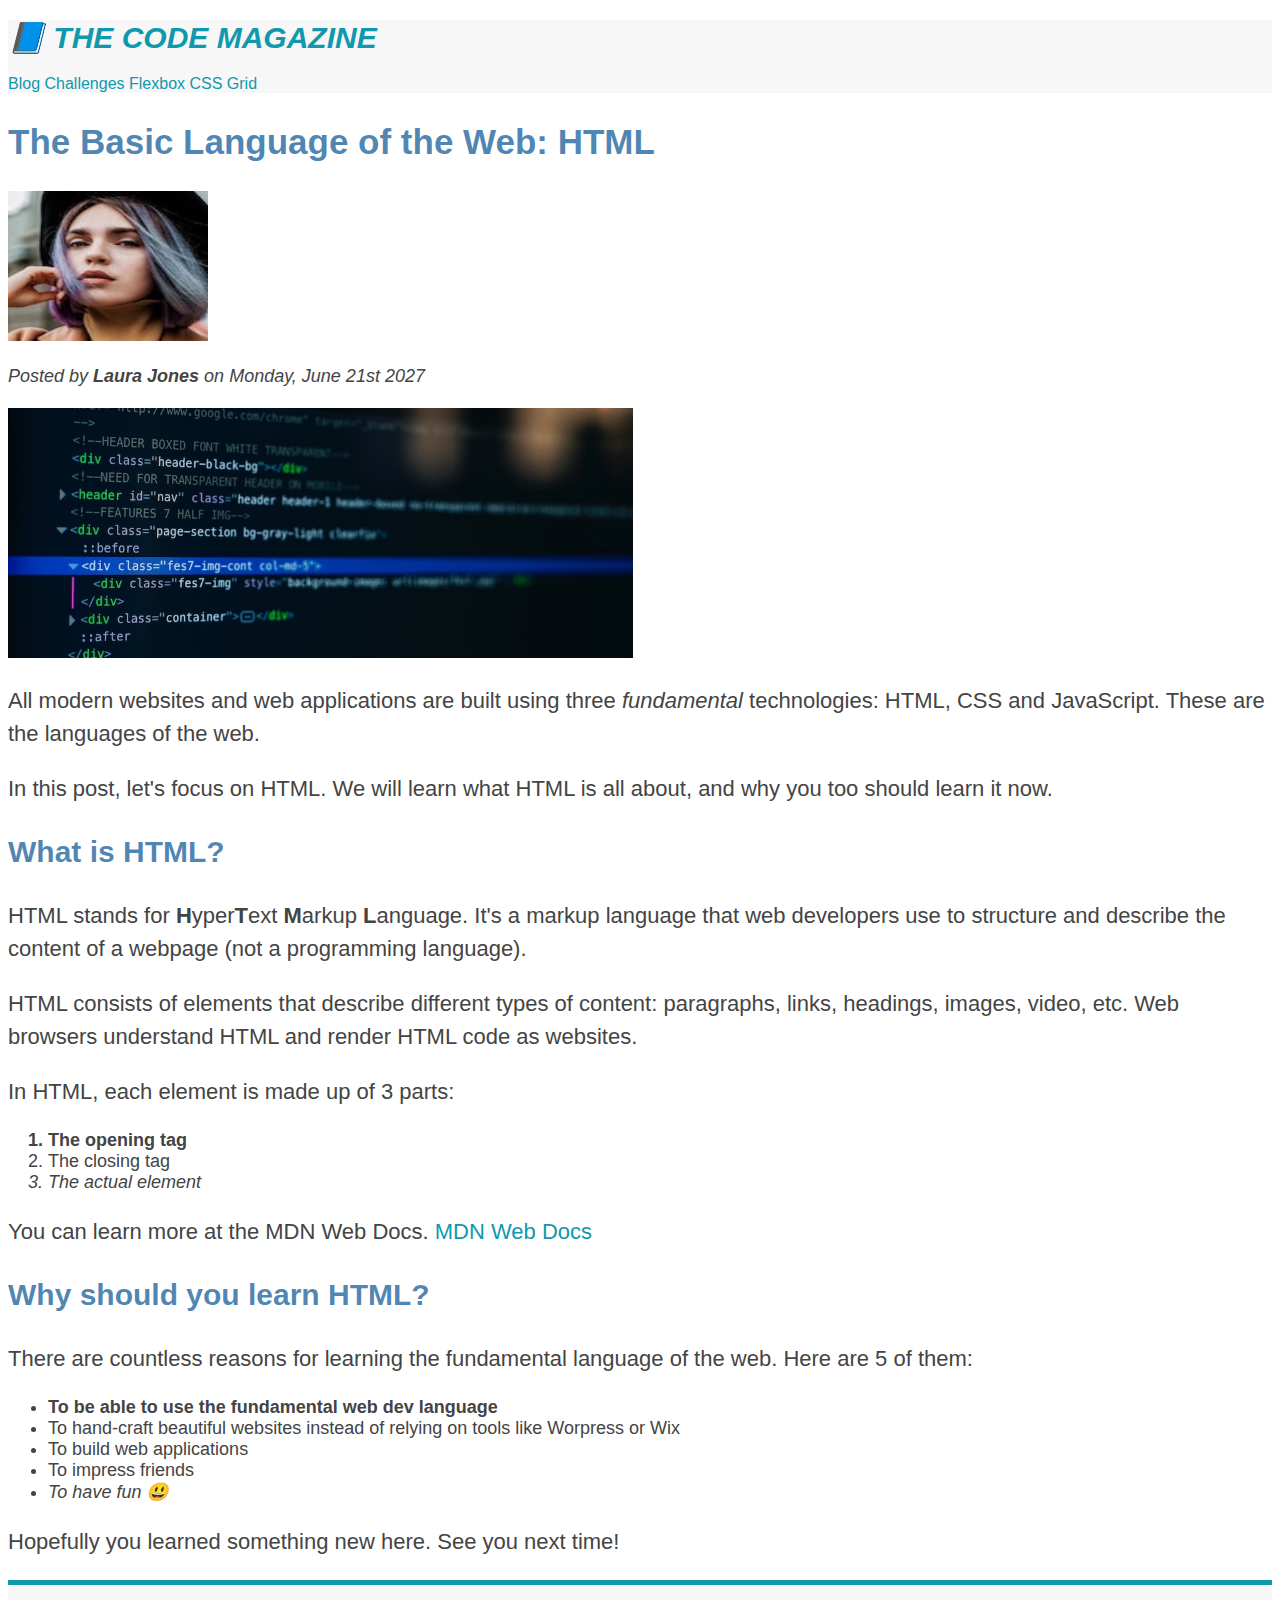
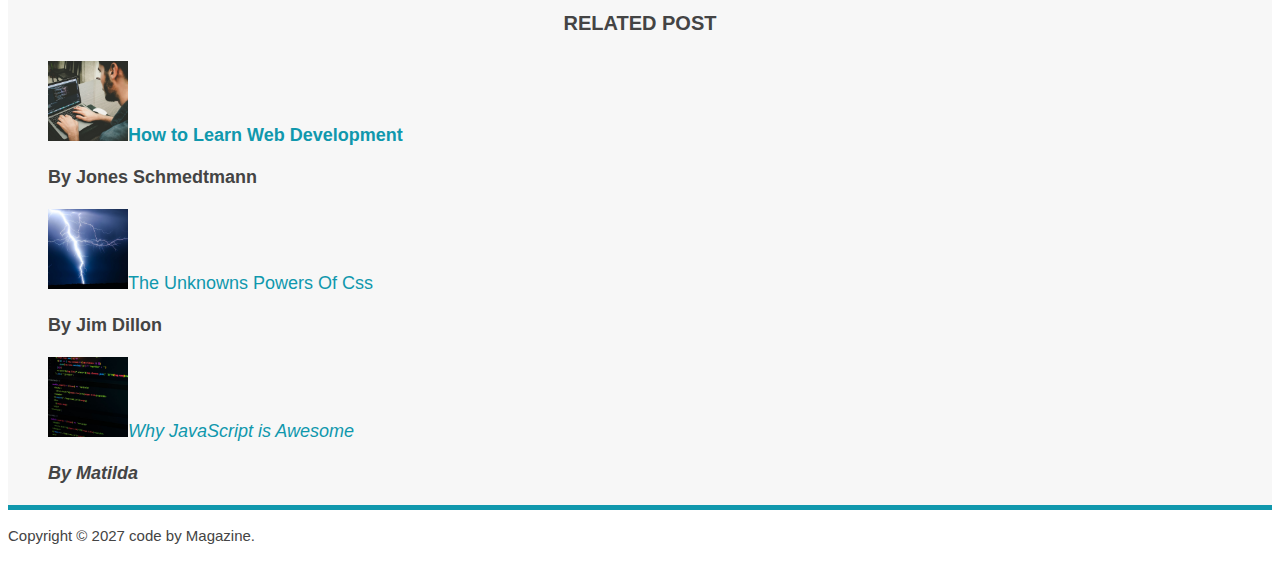
<file: index.html>
<!DOCTYPE html>
<html lang="en">
  <head>
    <meta charset="UTF-8" />
    <meta name="viewport" content="width=device-width, initial-scale=1.0" />
    <title>Document</title>

    <link rel="stylesheet" href="style.css" />
  </head>

  <body>
    <!--     
    <h1></h1>
    <h2></h2>
    <h3></h3>
    <h4></h4>
    <h5></h5>
    <h6></h6>
     -->
    <!--  تگای جایگزین شده جدید  <<===   تگای قدیمی    
    <b></b> ===>> <strong></strong>
    <i></i> ===>> <em></em>
    -->
    <header class="main-header">
      <h1>📘 The Code Magazine</h1>

      <nav>
        <a href="blog.html">Blog</a>
        <a href="challenges.html">Challenges</a>
        <a href="flexbox.html">Flexbox</a>
        <a href="css_grid.html">CSS Grid</a>
      </nav>
    </header>

    <article>
      <header>
        <h2>The Basic Language of the Web: HTML</h2>

        <img
          src="img/laura-jones.jpg"
          alt="Headshot from Laura Jones"
          width="200px"
          height="150px"
        />
        <p id="author">
          Posted by <strong>Laura Jones</strong> on Monday, June 21st 2027
        </p>
        <!-- جای اونو گرفته strong قدیمیه و هیچ اصطلاح معنایی نداره بخاطر همین المنت b المنت -->

        <img
          src="img/post-img.jpg"
          alt="Html code on a screen"
          width="625px"
          height="250px"
        />
      </header>
      <!-- alt ==> alternative text -->
      <p>
        All modern websites and web applications are built using three
        <em>fundamental</em> technologies: HTML, CSS and JavaScript. These are
        the languages of the web.
      </p>
      <!-- استفاده میکنیم em استفاده کنیم بجاش از i مثل قضیه المنت بی اینجام نباید از المنت  -->

      <p>
        In this post, let's focus on HTML. We will learn what HTML is all about,
        and why you too should learn it now.
      </p>

      <h3>What is HTML?</h3>
      <p>
        HTML stands for <strong>H</strong>yper<strong>T</strong>ext
        <strong>M</strong>arkup <strong>L</strong>anguage. It's a markup
        language that web developers use to structure and describe the content
        of a webpage (not a programming language).
      </p>
      <p>
        HTML consists of elements that describe different types of content:
        paragraphs, links, headings, images, video, etc. Web browsers understand
        HTML and render HTML code as websites.
      </p>
      <p>In HTML, each element is made up of 3 parts:</p>
      <ol>
        <!-- لیست سفارشی اول ی فاصله بعد متن -->
        <li>
          <!-- شماره گزاری میکنه بعد متن ol لیست کردن متن با ترکیب شدن با المنت  -->
          The opening tag
        </li>
        <li>The closing tag</li>
        <li>The actual element</li>
      </ol>

      <p>
        You can learn more at the MDN Web Docs.
        <a href="https://developer.mozilla.org/en-US/" target="_blank"
          >MDN Web Docs</a
        >
      </p>

      <h3>Why should you learn HTML?</h3>
      <p>
        There are countless reasons for learning the fundamental language of the
        web. Here are 5 of them:
      </p>
      <ul>
        <!-- ب تنهایی اول فاصله بعد متن unordered list -->
        <li>To be able to use the fundamental web dev language</li>
        <li>
          To hand-craft beautiful websites instead of relying on tools like
          Worpress or Wix
        </li>
        <li>To build web applications</li>
        <li>To impress friends</li>
        <li>To have fun 😃</li>
      </ul>
      <p>Hopefully you learned something new here. See you next time!</p>
    </article>

    <aside>
      <!-- ازش برای قرار دادن اطلاعات ثانویه در کنار قسمت اصلی یا همون ارتیکل مورد استفاده قرار میگیره-->
      <h4>Related post</h4>
      <ul class="related">
        <!--  html semantic دلیل استفاده از لیست در اینجا بخاطر  -->
        <li>
          <a href="#" 
            ><img
              src="img/related-1.jpg"
              alt="Person Programming"
              width="80px"
              height="80px"
            />How to Learn Web Development</a
          >
          <p class="related-author">By Jones Schmedtmann</p>
        </li>
        <li>
          <a href="#"
            ><img
              src="img/related-2.jpg"
              alt="Lightning"
              width="80px"
              height="80px"
            />The Unknowns Powers Of Css</a
          >
          <p class="related-author">By Jim Dillon</p>
        </li>
        <li>
          <a href="#"
            ><img
              src="img/related-3.jpg"
              alt="JavaScript Code On a Screen"
              width="80px"
              height="80px"
            />Why JavaScript is Awesome</a
          >
          <p class="related-author">By Matilda</p>
        </li>
      </ul>
    </aside>

    <footer>
      <p id="copyright" class="copyright text">Copyright &copy; 2027 code by Magazine.</p>
    </footer>
  </body>
</html>
</file>
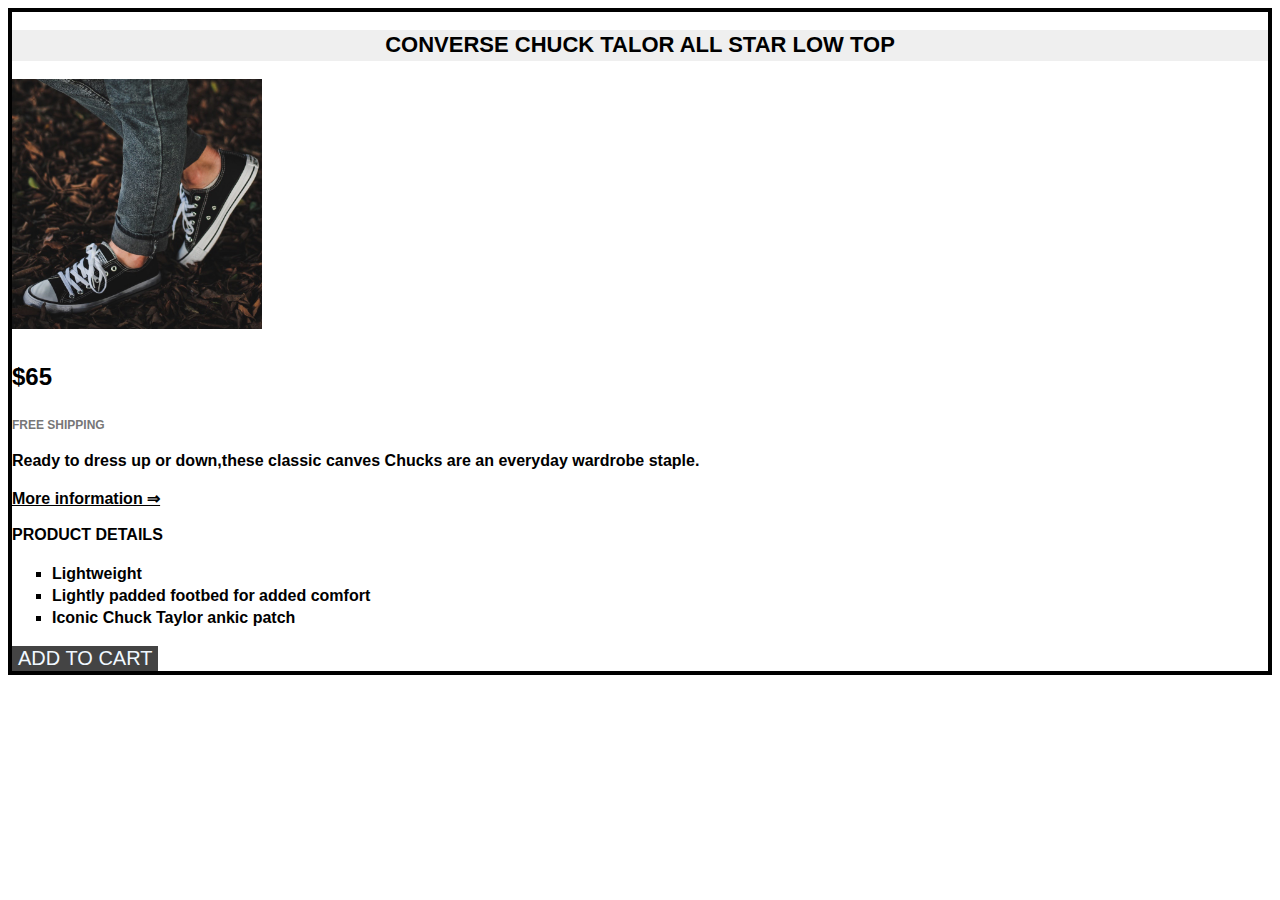
<file: Chalenge.html>
<!DOCTYPE html>
<html lang="en">
<head>
    <meta charset="UTF-8">
    <meta name="viewport" content="width=device-width, initial-scale=1.0">
    <link rel="stylesheet" href="chalenge_style.css">
    <title>Document</title>
</head>
<body>
    <article class="product">
        <h2 class="product-title">
            Converse Chuck Talor All Star Low Top
        </h2>
        <img src="challenges.jpg" alt="Converse Chuck Talor All Star shoe" height="250">
        <p class="price"><strong>$65</strong></p>
        <p class="shipping">Free shipping</p>
        <p>Ready to dress up or down,these classic canves Chucks are an everyday wardrobe staple.</p>
        <a  href="index.html" target="_blank" class="more-info">More information &#8658;</a>
        <h2 class="details-title">
            Product details
        </h2>
        <ul class="details-list">
            <li>
                Lightweight
            </li>
            <li>
                Lightly padded footbed for added comfort
            </li>
            <li>
                Iconic Chuck Taylor ankic patch
            </li>
        </ul>
    
        <button class="add-cart">Add To Cart</button>
    </article>

</body>
</html>
</file>
<file: style.css>
body {
  font-family: sans-serif;
  color: #444;
}
/* list selector */
/* h1,
h2,
h3,
h4,
p,
li {
  font-family: sans-serif;
  color: #444;
} */
h2,
h3 {
  color: rgba(31, 101, 158, 0.779);
}
h1 {
  font-size: 30px;
  text-transform: uppercase;
  font-style: italic;
  color: rgb(16, 152, 173);
}
h2 {
  font-size: 35px;
}
h3 {
  font-size: 30px;
}
h4 {
  font-size: 20px;
  text-transform: uppercase;
  text-align: center;
}
p {
  font-size: 22px;
  line-height: 1.5;
  /* ارتفاع خط یکو نیم برابر اندازه فونت خواهد بود */
}
li {
  font-size: 18px;
}
/* descendant selector */
/* footer p {
  font-size: 15px;
} */
#copyright {
  font-size: 15px;
}

/* article header p {
  font-style: italic;
} */
#author {
  font-style: italic;
  font-size: 18px;
}

.related-author {
  font-size: 18px;
  font-weight: bold;
}

/* ul {
  list-style: none;
} */
.related {
  list-style: none;
}

.main-header {
  background-color: #f7f7f7;
}
aside {
  background-color: #f7f7f7;
  border-top: 5px solid #1098ad;
  border-bottom: 5px solid #1098ad;
  /* برای نحوه نمایش حاشیه هاس مثلا نقطه چین باشه یا خط تیره ولی سولید ی خط صاف و کامله solid  */
}
li:first-child {
  font-weight: bold;
}
li:last-child {
  font-style: italic;
}


/* li:nth-child(2) {
} */
/* missconception: this isnt work */
article p:first-child {
  background-color: red;
}
a:link {
  color: #1098ad;
  text-decoration: none;
}
/* a:visited {
   color: #77614f; 
} */
a:hover {
  color: orange;
  text-decoration: underline orangered;
  font-weight: bold;
}

a:active{ 
  background-color: black;
  font-style: italic;
 }



/* LVHA */

/*

/* ------------------- */
/* #copyright {
  color: cornflowerblue;
}
.copyright {
  color: red;
}
.text {
  color:yellow
}
footer p{
  color: green;
} */
</file>
<file: chalenge_style.css>
body {
    font-family: sans-serif;
    line-height: 1.4;
    font-weight: bold;
/* product */
}
.product {
    border: 4px solid black;
}
/* product title */
.product-title {
    background-color:rgb(239 239 239);
    text-align: center;
    text-transform: uppercase;
    font-size: 22px;
}
/* product shipping */
.shipping {
    text-transform: uppercase;
    font-size: 12px;
    font-weight: bold;
    color: #777;
}
/* product price */
.price {
    font-size:24px;
}
/* product detail */

.more-info:link , .more-info:visited{
    color: black;
}
.more-info:hover , .more-info:active {
    text-decoration: none; 
}

.details-title {
    text-transform: uppercase;
    font-size: 16px;
}
.details-list{
    list-style: square;
}

/* button */
.add-cart {
    background-color: #444;
    color: aliceblue;
    border: none;
    text-transform: uppercase;
    font-size: 20px;
    cursor: pointer;
}
.add-cart:hover{
    color: black;
    background-color: aliceblue;
}
</file>
